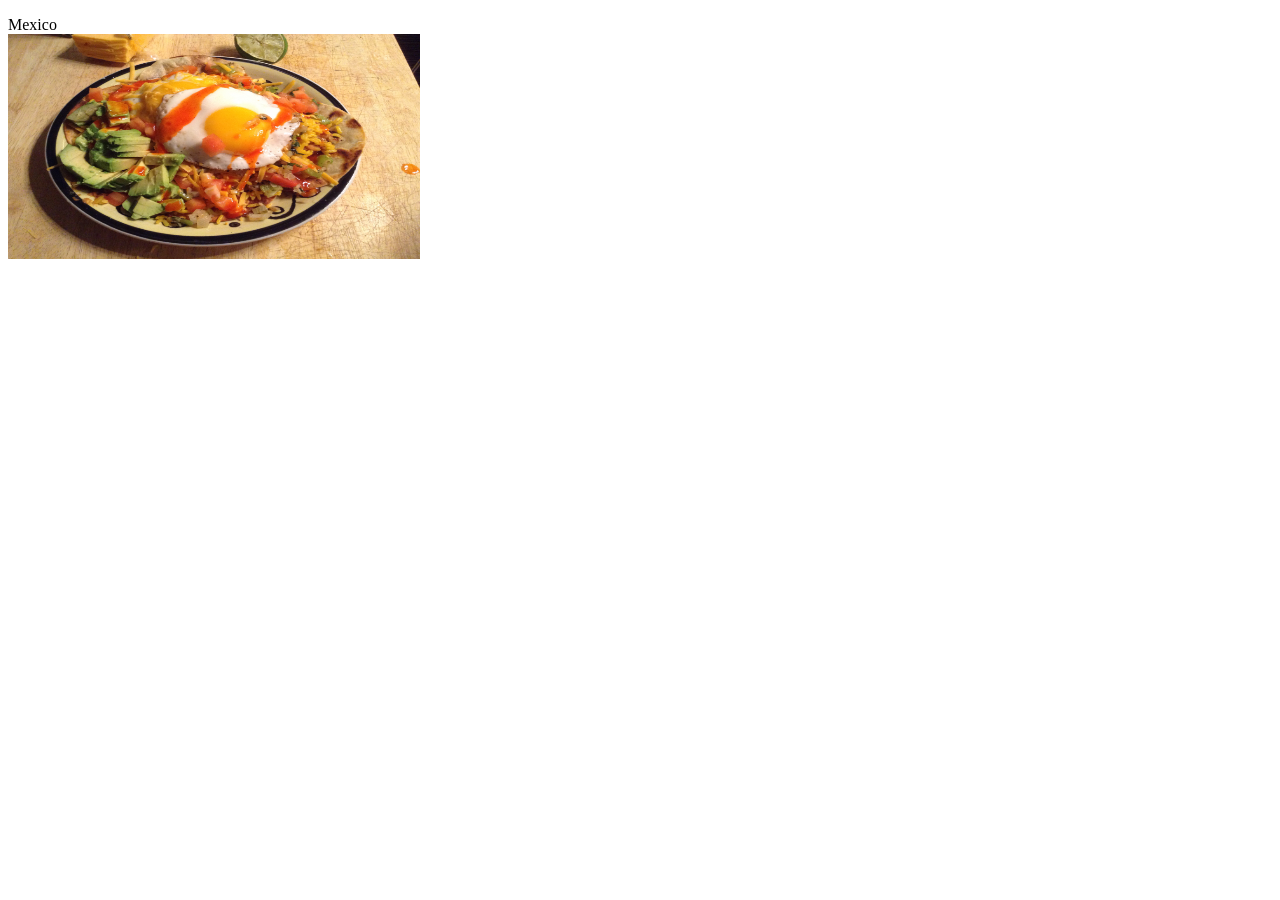
<file: mexico_page.html>
<!DOCTYPE html>
<html>
<head>
	<title>Mexico</title>
	<link rel= "stylesheet" type ="text/css" href="style.css">
</head>
<body>
 <p>
<div>
Mexico</div>
<div>
<img src="BATW/Mexican-breakfast.jpg"height="225" width="412">
</div>
</p>
</body>
</html>
</file>
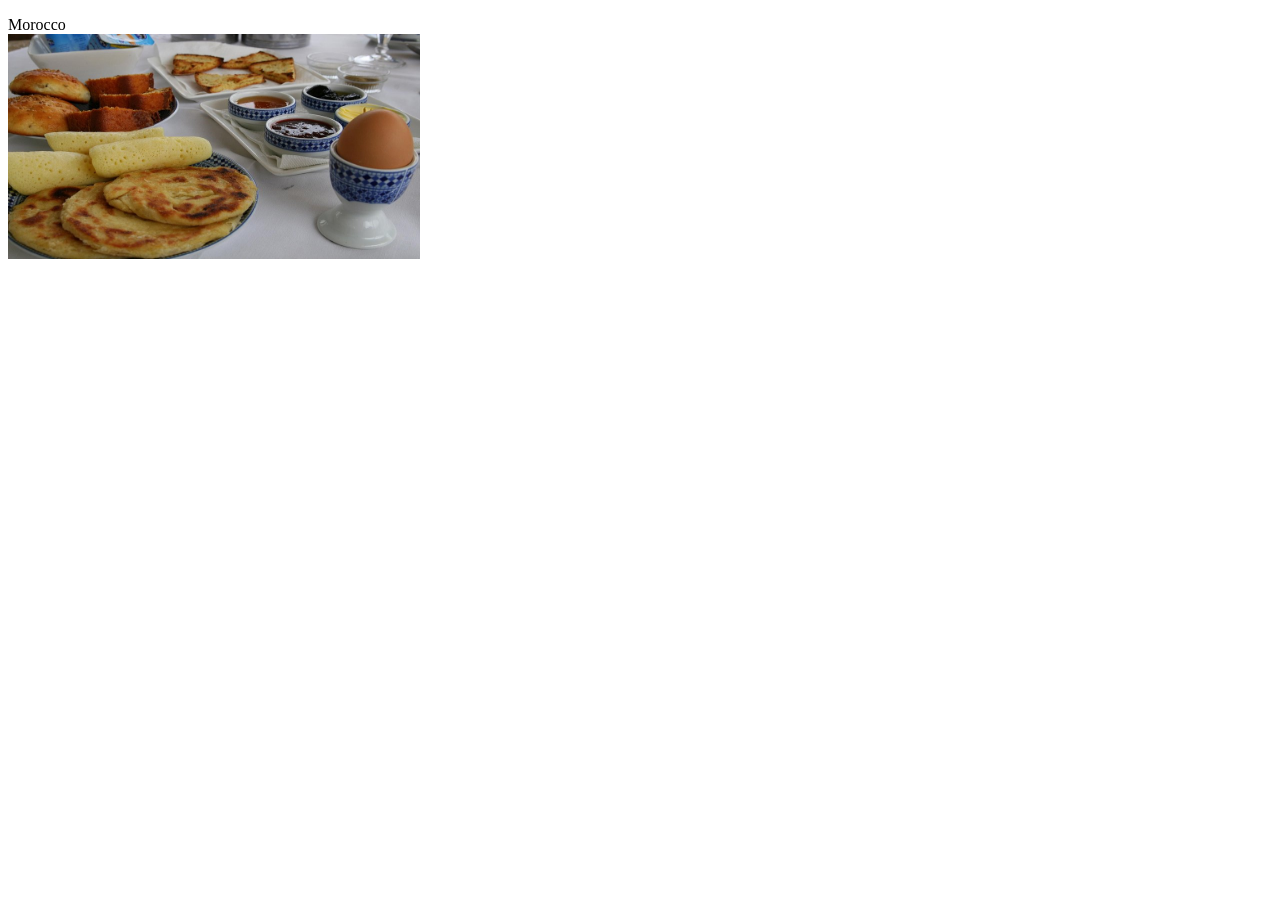
<file: morocco_page.html>
<!DOCTYPE html>
<html>
<head>
	<title>Morocco</title>
	<link rel= "stylesheet" type ="text/css" href="style.css">
</head>
<body>
<p><div>
Morocco </div>
<div>
<img src="BATW/Moroccan-Breakfast.jpg.824x0_q85.jpg"height="225" width="412"> 
</div>
</p>
</body>
</html>
</file>
<file: style.css>
h1 {
	color : green;
}
.Pao {
	font-family: georgia;
	font-weight: bold;
 border: 4px solid black;
 display: inline-block;
 padding: 10px;

 background-image: url("http://i41.tinypic.com/64gzuh.jpg")
}
.preview {
	margin: 60px;
}
footer {
	text-align: center;

}

a:link {
	color: blue;
}
a:visited {
	color: green;
}
a:hover {
	color: purple;
}
#description {
	font-style: italic;
}
@media screen and (max-width: 500px){ 
	section {
		width: 100%;
		display: block;
		float: left;
	}
 }
 @media screen and (max-width: 500px){ 
	img {
		width: 100%;
		display: block;
		float: left;
	}
}
</file>
